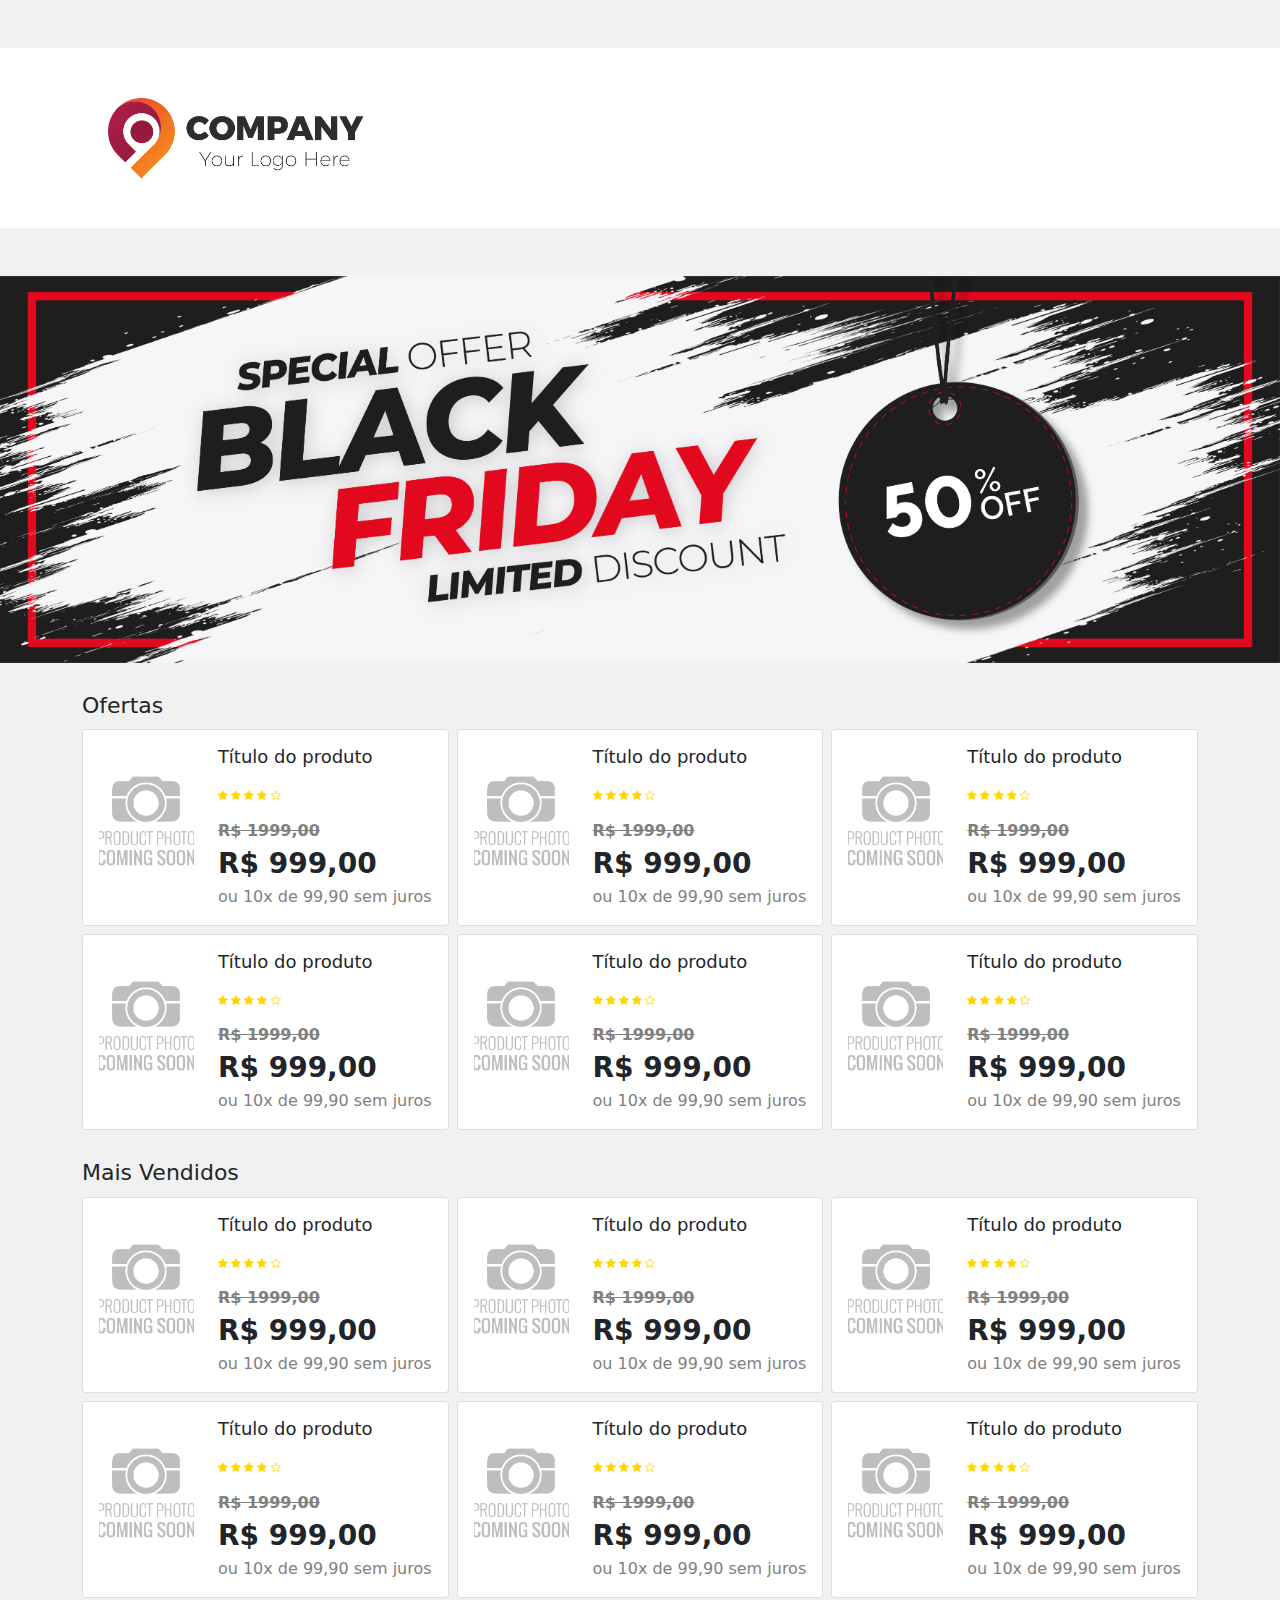
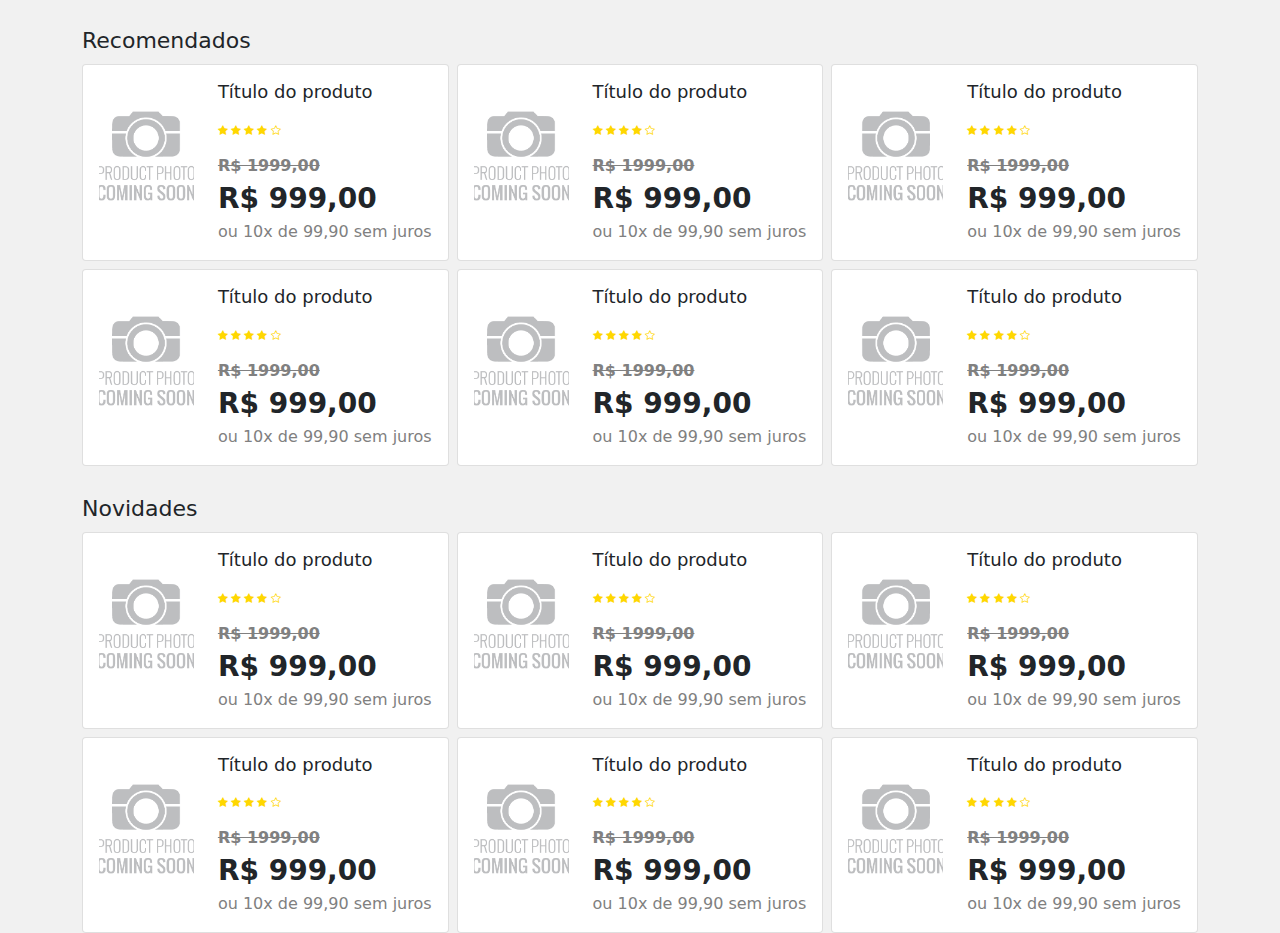
<file: loja/index.html>
<!DOCTYPE html>
<html lang="en">
  <head>
    <meta charset="UTF-8" />
    <meta http-equiv="X-UA-Compatible" content="IE=edge" />
    <meta name="viewport" content="width=device-width, initial-scale=1.0" />
    <link
      rel="stylesheet"
      href="vendor/bootstrap-5.1.3-dist/css/bootstrap.min.css"
    />
    <link
      rel="stylesheet"
      href="vendor/bootstrap-icons-1.6.1/bootstrap-icons.css"
    />
    <link rel="stylesheet" href="css/style.css" />
    <title>Sua Loja</title>
  </head>
  <body>
    <!-- TOP MOBILE -->
    <div
      class="
        top-mobile
        bg-white
        p-3
        d-flex
        justify-content-between
        align-items-center
        d-lg-none
      "
    >
      <div class="col h-100">
        <img class="h-100" src="images/logo-mobile.png" alt="logo" />
      </div>
      <div class="col d-flex justify-content-end">
        <i class="bi bi-list fs-2"></i>
      </div>
    </div>

    <!-- TOP DESKTOP -->
    <div class="d-none d-lg-block">
      <div class="container-fluid bg-white my-5 p-5">
        <div class="menu-container container m-auto row align-items-center">
          <div class="col-3">
            <img class="logo" src="images/logo-desktop.png" alt="logo" />
          </div>
        </div>
      </div>
      <img class="img-fluid" src="images/banner.jpg" alt="banner" />
    </div>

    <!-- MAIN CONTENT -->
    <main class="container">
      <section>
        <h1 class="section-title">Ofertas</h1>
        <div class="row g-2">
          <div class="col-12 col-lg-4">
            <div class="card p-3">
              <div class="row">
                <div class="col-4">
                  <img
                    class="card-img img-fluid rounded-start"
                    src="images/product.png"
                    alt="product"
                  />
                </div>
                <div class="col-8 d-flex flex-column justify-content-center">
                  <h2 class="card-title">Título do produto</h2>
                  <p class="card-rating">
                    <i class="bi bi-star-fill"></i>
                    <i class="bi bi-star-fill"></i>
                    <i class="bi bi-star-fill"></i>
                    <i class="bi bi-star-fill"></i>
                    <i class="bi bi-star"></i>
                  </p>
                  <p class="card-original-value">R$ 1999,00</p>
                  <p class="card-discounted-value">R$ 999,00</p>
                  <p class="card-installments">ou 10x de 99,90 sem juros</p>
                </div>
              </div>
            </div>
          </div>
          <div class="col-12 col-lg-4">
            <div class="card p-3">
              <div class="row">
                <div class="col-4">
                  <img
                    class="card-img img-fluid rounded-start"
                    src="images/product.png"
                    alt="product"
                  />
                </div>
                <div class="col-8 d-flex flex-column justify-content-center">
                  <h2 class="card-title">Título do produto</h2>
                  <p class="card-rating">
                    <i class="bi bi-star-fill"></i>
                    <i class="bi bi-star-fill"></i>
                    <i class="bi bi-star-fill"></i>
                    <i class="bi bi-star-fill"></i>
                    <i class="bi bi-star"></i>
                  </p>
                  <p class="card-original-value">R$ 1999,00</p>
                  <p class="card-discounted-value">R$ 999,00</p>
                  <p class="card-installments">ou 10x de 99,90 sem juros</p>
                </div>
              </div>
            </div>
          </div>
          <div class="col-12 col-lg-4">
            <div class="card p-3">
              <div class="row">
                <div class="col-4">
                  <img
                    class="card-img img-fluid rounded-start"
                    src="images/product.png"
                    alt="product"
                  />
                </div>
                <div class="col-8 d-flex flex-column justify-content-center">
                  <h2 class="card-title">Título do produto</h2>
                  <p class="card-rating">
                    <i class="bi bi-star-fill"></i>
                    <i class="bi bi-star-fill"></i>
                    <i class="bi bi-star-fill"></i>
                    <i class="bi bi-star-fill"></i>
                    <i class="bi bi-star"></i>
                  </p>
                  <p class="card-original-value">R$ 1999,00</p>
                  <p class="card-discounted-value">R$ 999,00</p>
                  <p class="card-installments">ou 10x de 99,90 sem juros</p>
                </div>
              </div>
            </div>
          </div>
          <div class="col-12 col-lg-4">
            <div class="card p-3">
              <div class="row">
                <div class="col-4">
                  <img
                    class="card-img img-fluid rounded-start"
                    src="images/product.png"
                    alt="product"
                  />
                </div>
                <div class="col-8 d-flex flex-column justify-content-center">
                  <h2 class="card-title">Título do produto</h2>
                  <p class="card-rating">
                    <i class="bi bi-star-fill"></i>
                    <i class="bi bi-star-fill"></i>
                    <i class="bi bi-star-fill"></i>
                    <i class="bi bi-star-fill"></i>
                    <i class="bi bi-star"></i>
                  </p>
                  <p class="card-original-value">R$ 1999,00</p>
                  <p class="card-discounted-value">R$ 999,00</p>
                  <p class="card-installments">ou 10x de 99,90 sem juros</p>
                </div>
              </div>
            </div>
          </div>
          <div class="col-12 col-lg-4">
            <div class="card p-3">
              <div class="row">
                <div class="col-4">
                  <img
                    class="card-img img-fluid rounded-start"
                    src="images/product.png"
                    alt="product"
                  />
                </div>
                <div class="col-8 d-flex flex-column justify-content-center">
                  <h2 class="card-title">Título do produto</h2>
                  <p class="card-rating">
                    <i class="bi bi-star-fill"></i>
                    <i class="bi bi-star-fill"></i>
                    <i class="bi bi-star-fill"></i>
                    <i class="bi bi-star-fill"></i>
                    <i class="bi bi-star"></i>
                  </p>
                  <p class="card-original-value">R$ 1999,00</p>
                  <p class="card-discounted-value">R$ 999,00</p>
                  <p class="card-installments">ou 10x de 99,90 sem juros</p>
                </div>
              </div>
            </div>
          </div>
          <div class="col-12 col-lg-4">
            <div class="card p-3">
              <div class="row">
                <div class="col-4">
                  <img
                    class="card-img img-fluid rounded-start"
                    src="images/product.png"
                    alt="product"
                  />
                </div>
                <div class="col-8 d-flex flex-column justify-content-center">
                  <h2 class="card-title">Título do produto</h2>
                  <p class="card-rating">
                    <i class="bi bi-star-fill"></i>
                    <i class="bi bi-star-fill"></i>
                    <i class="bi bi-star-fill"></i>
                    <i class="bi bi-star-fill"></i>
                    <i class="bi bi-star"></i>
                  </p>
                  <p class="card-original-value">R$ 1999,00</p>
                  <p class="card-discounted-value">R$ 999,00</p>
                  <p class="card-installments">ou 10x de 99,90 sem juros</p>
                </div>
              </div>
            </div>
          </div>
        </div>
      </section>
      <section>
        <h1 class="section-title">Mais Vendidos</h1>
        <div class="row g-2">
          <div class="col-12 col-lg-4">
            <div class="card p-3">
              <div class="row">
                <div class="col-4">
                  <img
                    class="card-img img-fluid rounded-start"
                    src="images/product.png"
                    alt="product"
                  />
                </div>
                <div class="col-8 d-flex flex-column justify-content-center">
                  <h2 class="card-title">Título do produto</h2>
                  <p class="card-rating">
                    <i class="bi bi-star-fill"></i>
                    <i class="bi bi-star-fill"></i>
                    <i class="bi bi-star-fill"></i>
                    <i class="bi bi-star-fill"></i>
                    <i class="bi bi-star"></i>
                  </p>
                  <p class="card-original-value">R$ 1999,00</p>
                  <p class="card-discounted-value">R$ 999,00</p>
                  <p class="card-installments">ou 10x de 99,90 sem juros</p>
                </div>
              </div>
            </div>
          </div>
          <div class="col-12 col-lg-4">
            <div class="card p-3">
              <div class="row">
                <div class="col-4">
                  <img
                    class="card-img img-fluid rounded-start"
                    src="images/product.png"
                    alt="product"
                  />
                </div>
                <div class="col-8 d-flex flex-column justify-content-center">
                  <h2 class="card-title">Título do produto</h2>
                  <p class="card-rating">
                    <i class="bi bi-star-fill"></i>
                    <i class="bi bi-star-fill"></i>
                    <i class="bi bi-star-fill"></i>
                    <i class="bi bi-star-fill"></i>
                    <i class="bi bi-star"></i>
                  </p>
                  <p class="card-original-value">R$ 1999,00</p>
                  <p class="card-discounted-value">R$ 999,00</p>
                  <p class="card-installments">ou 10x de 99,90 sem juros</p>
                </div>
              </div>
            </div>
          </div>
          <div class="col-12 col-lg-4">
            <div class="card p-3">
              <div class="row">
                <div class="col-4">
                  <img
                    class="card-img img-fluid rounded-start"
                    src="images/product.png"
                    alt="product"
                  />
                </div>
                <div class="col-8 d-flex flex-column justify-content-center">
                  <h2 class="card-title">Título do produto</h2>
                  <p class="card-rating">
                    <i class="bi bi-star-fill"></i>
                    <i class="bi bi-star-fill"></i>
                    <i class="bi bi-star-fill"></i>
                    <i class="bi bi-star-fill"></i>
                    <i class="bi bi-star"></i>
                  </p>
                  <p class="card-original-value">R$ 1999,00</p>
                  <p class="card-discounted-value">R$ 999,00</p>
                  <p class="card-installments">ou 10x de 99,90 sem juros</p>
                </div>
              </div>
            </div>
          </div>
          <div class="col-12 col-lg-4">
            <div class="card p-3">
              <div class="row">
                <div class="col-4">
                  <img
                    class="card-img img-fluid rounded-start"
                    src="images/product.png"
                    alt="product"
                  />
                </div>
                <div class="col-8 d-flex flex-column justify-content-center">
                  <h2 class="card-title">Título do produto</h2>
                  <p class="card-rating">
                    <i class="bi bi-star-fill"></i>
                    <i class="bi bi-star-fill"></i>
                    <i class="bi bi-star-fill"></i>
                    <i class="bi bi-star-fill"></i>
                    <i class="bi bi-star"></i>
                  </p>
                  <p class="card-original-value">R$ 1999,00</p>
                  <p class="card-discounted-value">R$ 999,00</p>
                  <p class="card-installments">ou 10x de 99,90 sem juros</p>
                </div>
              </div>
            </div>
          </div>
          <div class="col-12 col-lg-4">
            <div class="card p-3">
              <div class="row">
                <div class="col-4">
                  <img
                    class="card-img img-fluid rounded-start"
                    src="images/product.png"
                    alt="product"
                  />
                </div>
                <div class="col-8 d-flex flex-column justify-content-center">
                  <h2 class="card-title">Título do produto</h2>
                  <p class="card-rating">
                    <i class="bi bi-star-fill"></i>
                    <i class="bi bi-star-fill"></i>
                    <i class="bi bi-star-fill"></i>
                    <i class="bi bi-star-fill"></i>
                    <i class="bi bi-star"></i>
                  </p>
                  <p class="card-original-value">R$ 1999,00</p>
                  <p class="card-discounted-value">R$ 999,00</p>
                  <p class="card-installments">ou 10x de 99,90 sem juros</p>
                </div>
              </div>
            </div>
          </div>
          <div class="col-12 col-lg-4">
            <div class="card p-3">
              <div class="row">
                <div class="col-4">
                  <img
                    class="card-img img-fluid rounded-start"
                    src="images/product.png"
                    alt="product"
                  />
                </div>
                <div class="col-8 d-flex flex-column justify-content-center">
                  <h2 class="card-title">Título do produto</h2>
                  <p class="card-rating">
                    <i class="bi bi-star-fill"></i>
                    <i class="bi bi-star-fill"></i>
                    <i class="bi bi-star-fill"></i>
                    <i class="bi bi-star-fill"></i>
                    <i class="bi bi-star"></i>
                  </p>
                  <p class="card-original-value">R$ 1999,00</p>
                  <p class="card-discounted-value">R$ 999,00</p>
                  <p class="card-installments">ou 10x de 99,90 sem juros</p>
                </div>
              </div>
            </div>
          </div>
        </div>
      </section>
      <section>
        <h1 class="section-title">Recomendados</h1>
        <div class="row g-2">
          <div class="col-12 col-lg-4">
            <div class="card p-3">
              <div class="row">
                <div class="col-4">
                  <img
                    class="card-img img-fluid rounded-start"
                    src="images/product.png"
                    alt="product"
                  />
                </div>
                <div class="col-8 d-flex flex-column justify-content-center">
                  <h2 class="card-title">Título do produto</h2>
                  <p class="card-rating">
                    <i class="bi bi-star-fill"></i>
                    <i class="bi bi-star-fill"></i>
                    <i class="bi bi-star-fill"></i>
                    <i class="bi bi-star-fill"></i>
                    <i class="bi bi-star"></i>
                  </p>
                  <p class="card-original-value">R$ 1999,00</p>
                  <p class="card-discounted-value">R$ 999,00</p>
                  <p class="card-installments">ou 10x de 99,90 sem juros</p>
                </div>
              </div>
            </div>
          </div>
          <div class="col-12 col-lg-4">
            <div class="card p-3">
              <div class="row">
                <div class="col-4">
                  <img
                    class="card-img img-fluid rounded-start"
                    src="images/product.png"
                    alt="product"
                  />
                </div>
                <div class="col-8 d-flex flex-column justify-content-center">
                  <h2 class="card-title">Título do produto</h2>
                  <p class="card-rating">
                    <i class="bi bi-star-fill"></i>
                    <i class="bi bi-star-fill"></i>
                    <i class="bi bi-star-fill"></i>
                    <i class="bi bi-star-fill"></i>
                    <i class="bi bi-star"></i>
                  </p>
                  <p class="card-original-value">R$ 1999,00</p>
                  <p class="card-discounted-value">R$ 999,00</p>
                  <p class="card-installments">ou 10x de 99,90 sem juros</p>
                </div>
              </div>
            </div>
          </div>
          <div class="col-12 col-lg-4">
            <div class="card p-3">
              <div class="row">
                <div class="col-4">
                  <img
                    class="card-img img-fluid rounded-start"
                    src="images/product.png"
                    alt="product"
                  />
                </div>
                <div class="col-8 d-flex flex-column justify-content-center">
                  <h2 class="card-title">Título do produto</h2>
                  <p class="card-rating">
                    <i class="bi bi-star-fill"></i>
                    <i class="bi bi-star-fill"></i>
                    <i class="bi bi-star-fill"></i>
                    <i class="bi bi-star-fill"></i>
                    <i class="bi bi-star"></i>
                  </p>
                  <p class="card-original-value">R$ 1999,00</p>
                  <p class="card-discounted-value">R$ 999,00</p>
                  <p class="card-installments">ou 10x de 99,90 sem juros</p>
                </div>
              </div>
            </div>
          </div>
          <div class="col-12 col-lg-4">
            <div class="card p-3">
              <div class="row">
                <div class="col-4">
                  <img
                    class="card-img img-fluid rounded-start"
                    src="images/product.png"
                    alt="product"
                  />
                </div>
                <div class="col-8 d-flex flex-column justify-content-center">
                  <h2 class="card-title">Título do produto</h2>
                  <p class="card-rating">
                    <i class="bi bi-star-fill"></i>
                    <i class="bi bi-star-fill"></i>
                    <i class="bi bi-star-fill"></i>
                    <i class="bi bi-star-fill"></i>
                    <i class="bi bi-star"></i>
                  </p>
                  <p class="card-original-value">R$ 1999,00</p>
                  <p class="card-discounted-value">R$ 999,00</p>
                  <p class="card-installments">ou 10x de 99,90 sem juros</p>
                </div>
              </div>
            </div>
          </div>
          <div class="col-12 col-lg-4">
            <div class="card p-3">
              <div class="row">
                <div class="col-4">
                  <img
                    class="card-img img-fluid rounded-start"
                    src="images/product.png"
                    alt="product"
                  />
                </div>
                <div class="col-8 d-flex flex-column justify-content-center">
                  <h2 class="card-title">Título do produto</h2>
                  <p class="card-rating">
                    <i class="bi bi-star-fill"></i>
                    <i class="bi bi-star-fill"></i>
                    <i class="bi bi-star-fill"></i>
                    <i class="bi bi-star-fill"></i>
                    <i class="bi bi-star"></i>
                  </p>
                  <p class="card-original-value">R$ 1999,00</p>
                  <p class="card-discounted-value">R$ 999,00</p>
                  <p class="card-installments">ou 10x de 99,90 sem juros</p>
                </div>
              </div>
            </div>
          </div>
          <div class="col-12 col-lg-4">
            <div class="card p-3">
              <div class="row">
                <div class="col-4">
                  <img
                    class="card-img img-fluid rounded-start"
                    src="images/product.png"
                    alt="product"
                  />
                </div>
                <div class="col-8 d-flex flex-column justify-content-center">
                  <h2 class="card-title">Título do produto</h2>
                  <p class="card-rating">
                    <i class="bi bi-star-fill"></i>
                    <i class="bi bi-star-fill"></i>
                    <i class="bi bi-star-fill"></i>
                    <i class="bi bi-star-fill"></i>
                    <i class="bi bi-star"></i>
                  </p>
                  <p class="card-original-value">R$ 1999,00</p>
                  <p class="card-discounted-value">R$ 999,00</p>
                  <p class="card-installments">ou 10x de 99,90 sem juros</p>
                </div>
              </div>
            </div>
          </div>
        </div>
      </section>
      <section>
        <h1 class="section-title">Novidades</h1>
        <div class="row g-2">
          <div class="col-12 col-lg-4">
            <div class="card p-3">
              <div class="row">
                <div class="col-4">
                  <img
                    class="card-img img-fluid rounded-start"
                    src="images/product.png"
                    alt="product"
                  />
                </div>
                <div class="col-8 d-flex flex-column justify-content-center">
                  <h2 class="card-title">Título do produto</h2>
                  <p class="card-rating">
                    <i class="bi bi-star-fill"></i>
                    <i class="bi bi-star-fill"></i>
                    <i class="bi bi-star-fill"></i>
                    <i class="bi bi-star-fill"></i>
                    <i class="bi bi-star"></i>
                  </p>
                  <p class="card-original-value">R$ 1999,00</p>
                  <p class="card-discounted-value">R$ 999,00</p>
                  <p class="card-installments">ou 10x de 99,90 sem juros</p>
                </div>
              </div>
            </div>
          </div>
          <div class="col-12 col-lg-4">
            <div class="card p-3">
              <div class="row">
                <div class="col-4">
                  <img
                    class="card-img img-fluid rounded-start"
                    src="images/product.png"
                    alt="product"
                  />
                </div>
                <div class="col-8 d-flex flex-column justify-content-center">
                  <h2 class="card-title">Título do produto</h2>
                  <p class="card-rating">
                    <i class="bi bi-star-fill"></i>
                    <i class="bi bi-star-fill"></i>
                    <i class="bi bi-star-fill"></i>
                    <i class="bi bi-star-fill"></i>
                    <i class="bi bi-star"></i>
                  </p>
                  <p class="card-original-value">R$ 1999,00</p>
                  <p class="card-discounted-value">R$ 999,00</p>
                  <p class="card-installments">ou 10x de 99,90 sem juros</p>
                </div>
              </div>
            </div>
          </div>
          <div class="col-12 col-lg-4">
            <div class="card p-3">
              <div class="row">
                <div class="col-4">
                  <img
                    class="card-img img-fluid rounded-start"
                    src="images/product.png"
                    alt="product"
                  />
                </div>
                <div class="col-8 d-flex flex-column justify-content-center">
                  <h2 class="card-title">Título do produto</h2>
                  <p class="card-rating">
                    <i class="bi bi-star-fill"></i>
                    <i class="bi bi-star-fill"></i>
                    <i class="bi bi-star-fill"></i>
                    <i class="bi bi-star-fill"></i>
                    <i class="bi bi-star"></i>
                  </p>
                  <p class="card-original-value">R$ 1999,00</p>
                  <p class="card-discounted-value">R$ 999,00</p>
                  <p class="card-installments">ou 10x de 99,90 sem juros</p>
                </div>
              </div>
            </div>
          </div>
          <div class="col-12 col-lg-4">
            <div class="card p-3">
              <div class="row">
                <div class="col-4">
                  <img
                    class="card-img img-fluid rounded-start"
                    src="images/product.png"
                    alt="product"
                  />
                </div>
                <div class="col-8 d-flex flex-column justify-content-center">
                  <h2 class="card-title">Título do produto</h2>
                  <p class="card-rating">
                    <i class="bi bi-star-fill"></i>
                    <i class="bi bi-star-fill"></i>
                    <i class="bi bi-star-fill"></i>
                    <i class="bi bi-star-fill"></i>
                    <i class="bi bi-star"></i>
                  </p>
                  <p class="card-original-value">R$ 1999,00</p>
                  <p class="card-discounted-value">R$ 999,00</p>
                  <p class="card-installments">ou 10x de 99,90 sem juros</p>
                </div>
              </div>
            </div>
          </div>
          <div class="col-12 col-lg-4">
            <div class="card p-3">
              <div class="row">
                <div class="col-4">
                  <img
                    class="card-img img-fluid rounded-start"
                    src="images/product.png"
                    alt="product"
                  />
                </div>
                <div class="col-8 d-flex flex-column justify-content-center">
                  <h2 class="card-title">Título do produto</h2>
                  <p class="card-rating">
                    <i class="bi bi-star-fill"></i>
                    <i class="bi bi-star-fill"></i>
                    <i class="bi bi-star-fill"></i>
                    <i class="bi bi-star-fill"></i>
                    <i class="bi bi-star"></i>
                  </p>
                  <p class="card-original-value">R$ 1999,00</p>
                  <p class="card-discounted-value">R$ 999,00</p>
                  <p class="card-installments">ou 10x de 99,90 sem juros</p>
                </div>
              </div>
            </div>
          </div>
          <div class="col-12 col-lg-4">
            <div class="card p-3">
              <div class="row">
                <div class="col-4">
                  <img
                    class="card-img img-fluid rounded-start"
                    src="images/product.png"
                    alt="product"
                  />
                </div>
                <div class="col-8 d-flex flex-column justify-content-center">
                  <h2 class="card-title">Título do produto</h2>
                  <p class="card-rating">
                    <i class="bi bi-star-fill"></i>
                    <i class="bi bi-star-fill"></i>
                    <i class="bi bi-star-fill"></i>
                    <i class="bi bi-star-fill"></i>
                    <i class="bi bi-star"></i>
                  </p>
                  <p class="card-original-value">R$ 1999,00</p>
                  <p class="card-discounted-value">R$ 999,00</p>
                  <p class="card-installments">ou 10x de 99,90 sem juros</p>
                </div>
              </div>
            </div>
          </div>
        </div>
      </section>
    </main>
  </body>
</html>
</file>
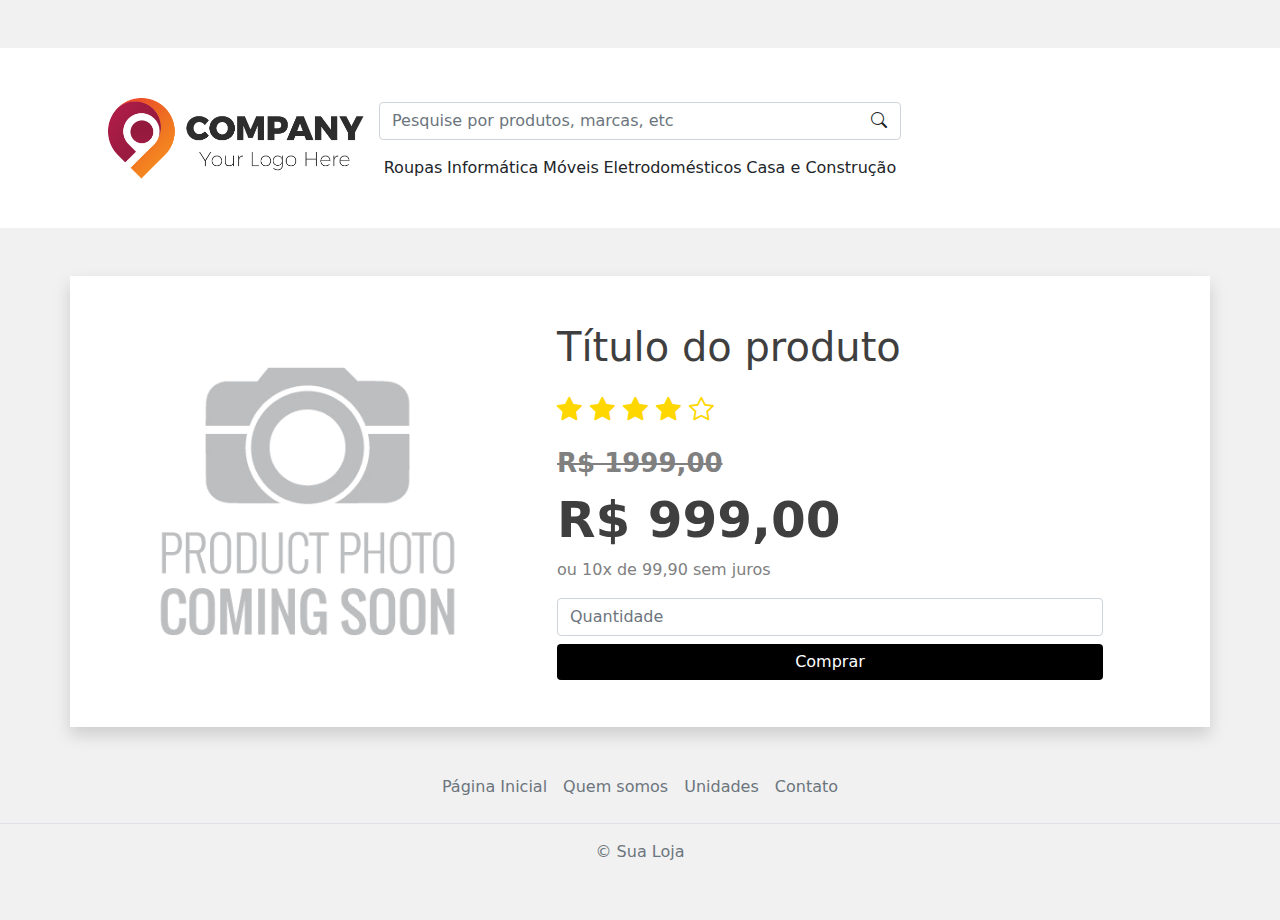
<file: loja/produto.html>
<!DOCTYPE html>
<html lang="en">
    <head>
        <meta charset="UTF-8" />
        <meta http-equiv="X-UA-Compatible" content="IE=edge" />
        <meta name="viewport" content="width=device-width, initial-scale=1.0" />
        <link
          rel="stylesheet"
          href="vendor/bootstrap-5.1.3-dist/css/bootstrap.min.css"
        />
        <link
          rel="stylesheet"
          href="vendor/bootstrap-icons-1.6.1/bootstrap-icons.css"
        />
        <link rel="stylesheet" href="css/base.css" />
        <link rel="stylesheet" href="css/produto.css" />
        <link rel="shortcut icon" href="/images/favicon.png" type="image/x-icon" />
        <title>Sua Loja</title>
      </head>
      <body>
        <!-- TOP MOBILE -->
        <div
          class="
            top-mobile
            bg-white
            p-3
            d-flex
            justify-content-between
            align-items-center
            d-lg-none
          "
        >
          <div class="col h-100">
            <a href="/loja/"><img class="h-100" src="images/logo-mobile.png" alt="logo" /></a>
          </div>
          <div class="col d-flex justify-content-end">
            <i class="bi bi-list fs-2"></i>
          </div>
        </div>
    
        <!-- TOP DESKTOP -->
        <div class="d-none d-lg-block">
          <div class="container-fluid bg-white my-5 p-5">
            <div class="menu-container container m-auto row align-items-end">
              <div class="col-3">
                <a href="/loja/"><img class="logo" src="images/logo-desktop.png" alt="logo" /></a>
              </div>
              <div class="col-6">
                <div class="d-flex align-items-center searchbox">
                  <input
                    class="form-control"
                    type="text"
                    placeholder="Pesquise por produtos, marcas, etc"
                  />
                  <i class="bi bi-search"></i>
                </div>
                <div class="mt-3 d-flex justify-content-evenly">
                  <a href="/categorias/roupas">Roupas</a>
                  <a href="/categorias/informatica">Informática</a>
                  <a href="/categorias/moveis">Móveis</a>
                  <a href="/categorias/eletro">Eletrodomésticos</a>
                  <a href="/categorias/casa">Casa e Construção</a>
                </div>
              </div>
            </div>
          </div>
        </div>
    
        <!-- MAIN CONTENT -->
        <main class="shadow container bg-white">
          <div class="row align-items-center">
            <div class="col-12 col-lg-5">
              <img class="product-image" src="images/product.png" alt="produto" />
            </div>
            <div class="col-12 col-lg-6 text-center text-lg-start">
              <h2 class="card-title">Título do produto</h2>
              <p class="card-rating">
                <i class="bi bi-star-fill"></i>
                <i class="bi bi-star-fill"></i>
                <i class="bi bi-star-fill"></i>
                <i class="bi bi-star-fill"></i>
                <i class="bi bi-star"></i>
              </p>
              <p class="card-original-value">R$ 1999,00</p>
              <p class="card-discounted-value">R$ 999,00</p>
              <p class="card-installments">ou 10x de 99,90 sem juros</p>
    
              <div class="col-12">
                <input
                  class="form-control mt-3"
                  type="number"
                  placeholder="Quantidade"
                />
                <button class="btn btn-primary btn-comprar w-100 mt-2">
                  Comprar
                </button>
              </div>
            </div>
          </div>
        </main>
    
        <footer class="py-3 my-4">
          <ul class="nav justify-content-center border-bottom pb-3 mb-3">
            <li class="nav-item">
              <a href="/loja/" class="nav-link px-2 text-muted">Página Inicial</a>
            </li>
            <li class="nav-item">
              <a href="/quem-somos" class="nav-link px-2 text-muted">Quem somos</a>
            </li>
            <li class="nav-item">
              <a href="/unidades" class="nav-link px-2 text-muted">Unidades</a>
            </li>
            <li class="nav-item">
              <a href="/contato" class="nav-link px-2 text-muted">Contato</a>
            </li>
          </ul>
          <p class="text-center text-muted">© Sua Loja</p>
        </footer>
      </body>
    </html>
</file>
<file: loja/css/style.css>
body {
  background-color: rgb(241 241 241);
}

.top-mobile {
  height: 60px;
  box-shadow: 5px 0 5px 5px #dcdcdc;
}

.menu-container .logo {
  height: 84px;
}

.section-title {
  font-size: 22px;
  margin-top: 30px;
  margin-bottom: 10px;
}

.card-img {
  height: 150px;
  object-fit: cover;
}

.card-title {
  font-size: 18px;
  margin-bottom: 20px;
}

.card-rating {
  font-size: 10px;
  color: gold;
}

.card-original-value,
.card-discounted-value,
.card-installments {
  margin: 0;
}

.card-original-value {
  font-size: 16px;
  color: gray;
  font-weight: bold;
  text-decoration: line-through;
}

.card-discounted-value {
  font-size: 28px;
  font-weight: bold;
}

.card-installments {
  color: gray;
}
</file>
<file: loja/css/base.css>
body {
  background-color: rgb(241 241 241);
}

a {
  text-decoration: none;
  color: inherit;
}

.top-mobile {
  height: 60px;
  box-shadow: 5px 0 5px 5px #dcdcdc;
}

.menu-container .logo {
  height: 84px;
}

.searchbox i {
  margin-left: -30px;
}
</file>
<file: loja/css/produto.css>
.product-image {
    max-width: 100%;
  }
  
  .card-title {
    font-size: 18px;
    margin-bottom: 20px;
    color: rgb(63, 63, 63);
  }
  
  .card-rating {
    font-size: 10px;
    color: gold;
  }
  
  .card-original-value,
  .card-discounted-value,
  .card-installments {
    margin: 0;
  }
  
  .card-original-value {
    font-size: 16px;
    color: gray;
    font-weight: bold;
    text-decoration: line-through;
  }
  
  .card-discounted-value {
    font-size: 28px;
    font-weight: bold;
    color: rgb(63, 63, 63);
  }
  
  .card-installments {
    color: gray;
  }
  
  .btn.btn-primary.btn-comprar,
  .btn.btn-primary.btn-comprar:focus,
  .btn.btn-primary.btn-comprar:active {
    color: white;
    background-color: black;
    border: none;
    box-shadow: none;
    outline: none;
  }
  
  .btn.btn-primary.btn-comprar:hover {
    background-color: rgb(66, 66, 66);
  }
  
  @media (min-width: 992px) {
    .card-title {
      font-size: 40px;
    }
  
    .card-rating {
      font-size: 25px;
    }
  
    .card-original-value {
      font-size: 26px;
    }
  
    .card-discounted-value {
      font-size: 50px;
    }
  
    .card-installments {
    }
  }
</file>
